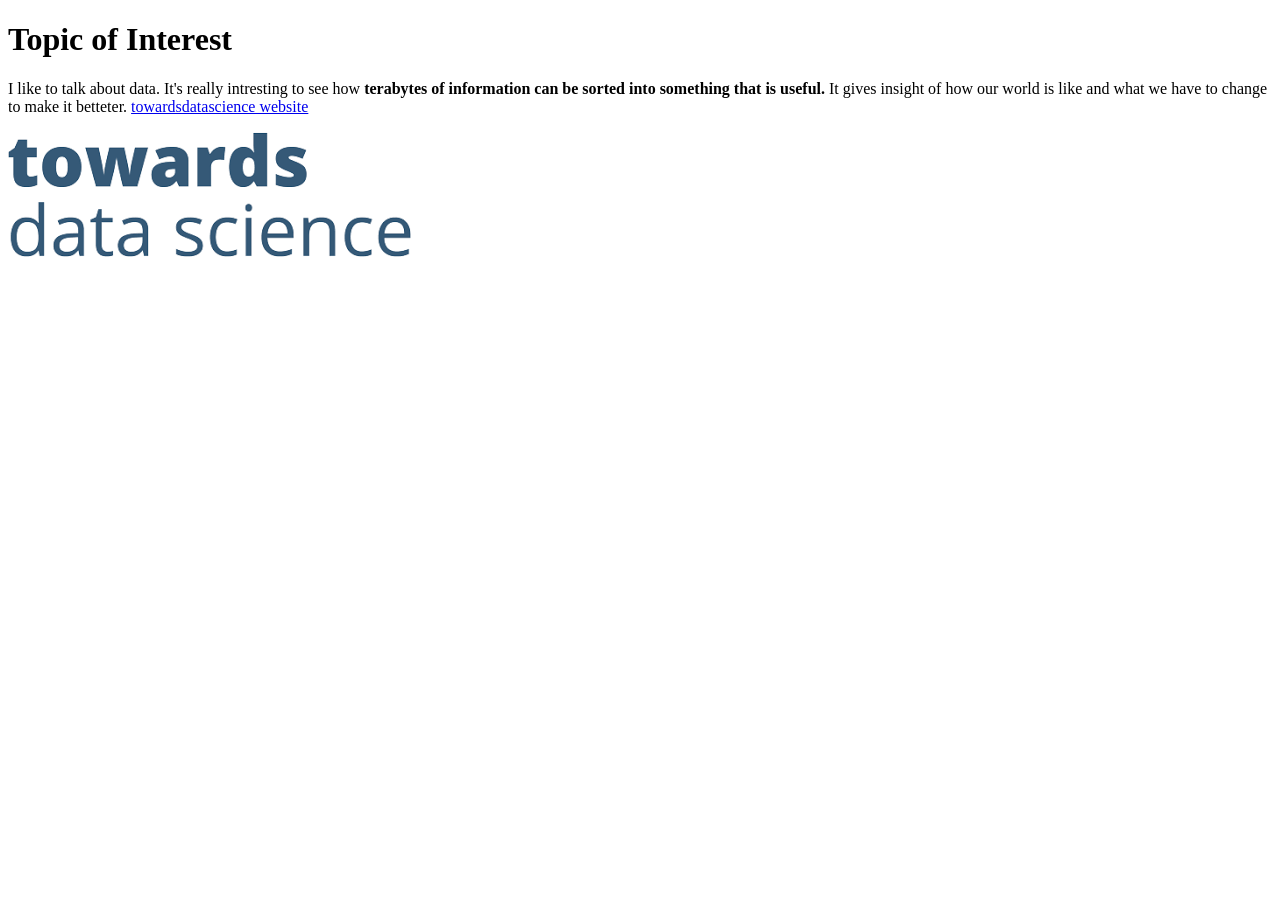
<file: Assignment 2a/index.html>
<!DOCTYPE html>
    <!--head is the tag that won't be shown to the viewer-->
    <head>
        <title>Assignment 2a</title>
    </head>
    <body>
        <h1>Topic of Interest</h1>
        <p>
            I like to talk about data. It's really intresting to see how <strong>terabytes of information can be 
            sorted into something that is useful.</strong> It gives insight of how our world is like and what we 
            have to change to make it betteter.
            <a href="https://towardsdatascience.com/">towardsdatascience website</a>
        </p>
        <img src="[data-uri]"/>
    </body>
</html>
</file>
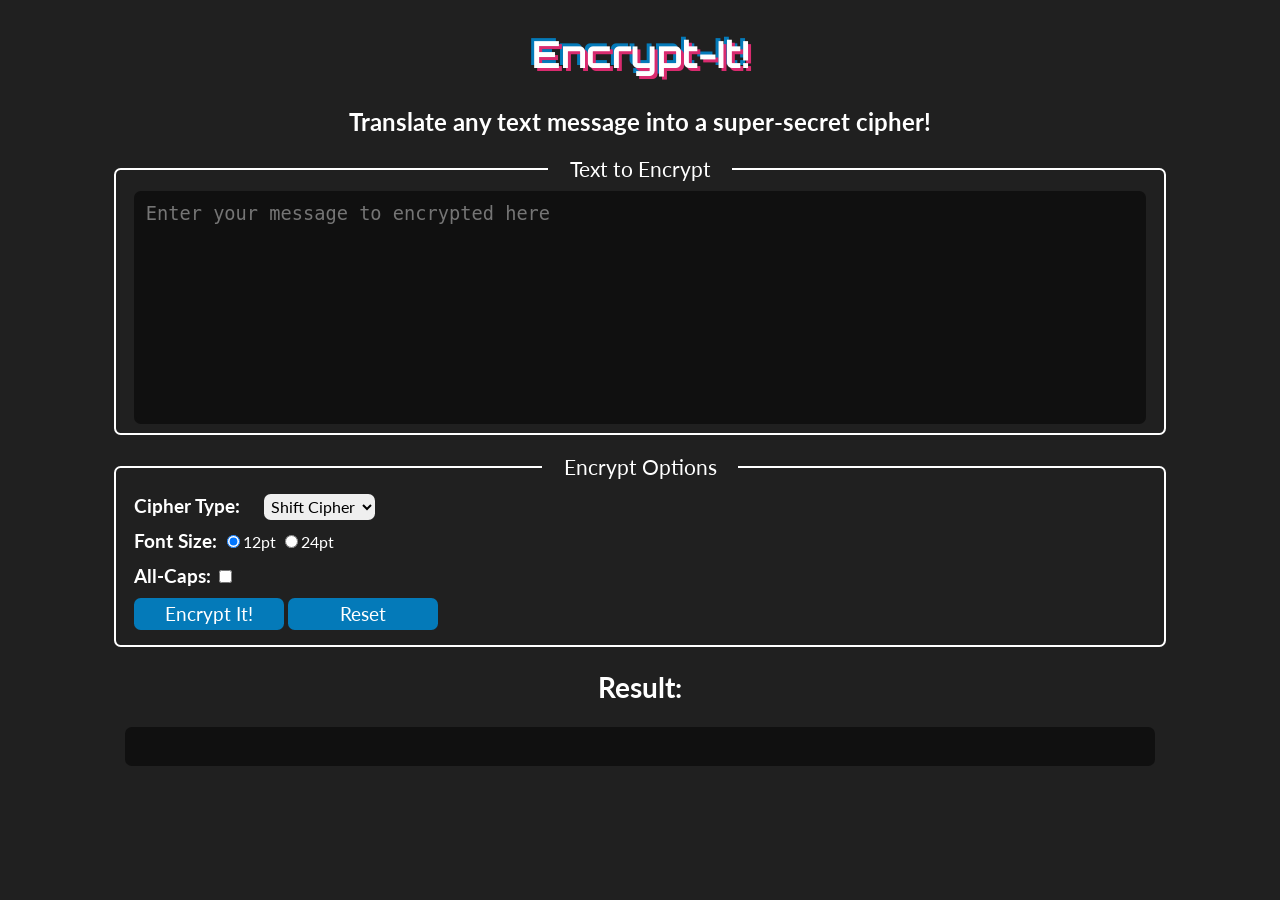
<file: encrypt-it.html>
<!DOCTYPE>
<html>
  <head>
    <title>Encrypt-It!</title>
    <link rel="stylesheet" href="style.css">
    <script src="encrypt-it.js"></script>
  </head>
  <body>
    <header>
      <h1>Encrypt-It!</h1>
      <h2>Translate any text message into a super-secret cipher!</h2>
    </header>
    <main>
      <fieldset>
        <legend>Text to Encrypt</legend>
        <textarea id="input-text" rows="10" cols="60" 
         placeholder="Enter your message to encrypted here"></textarea>
      </fieldset>
      <fieldset>
        <legend>Encrypt Options</legend>

        <p>
          <strong>Cipher Type: </strong>
          <select id="cipher-type">
            <option value="shift">Shift Cipher</option>
            <option value="random">Randomized</option>
          </select>
        </p>

        <p>
          <strong>Font Size: </strong>
          <label>
            <input checked type="radio" name="text-size" value="12pt">12pt</input>
          </label>
          <label>
            <input type="radio" name="text-size" value="24pt">24pt</input>
          </label>
        </p>
        
        <p>
          <label>
            <strong>All-Caps:</strong>
            <input id="all-caps" type="checkbox" name="uppercase-ouput" value="uppercase"/>
          </label>
        </p>

        <button onclick="handleClick()" id="encrypt-it">Encrypt It!</button>
        <button id="reset">Reset</button>
      </fieldset>

      <div id="result-area">
        <h2>Result:</h2>
        <p id="result"></p>
      </div>
    </main>
  </body>
</html>
</file>
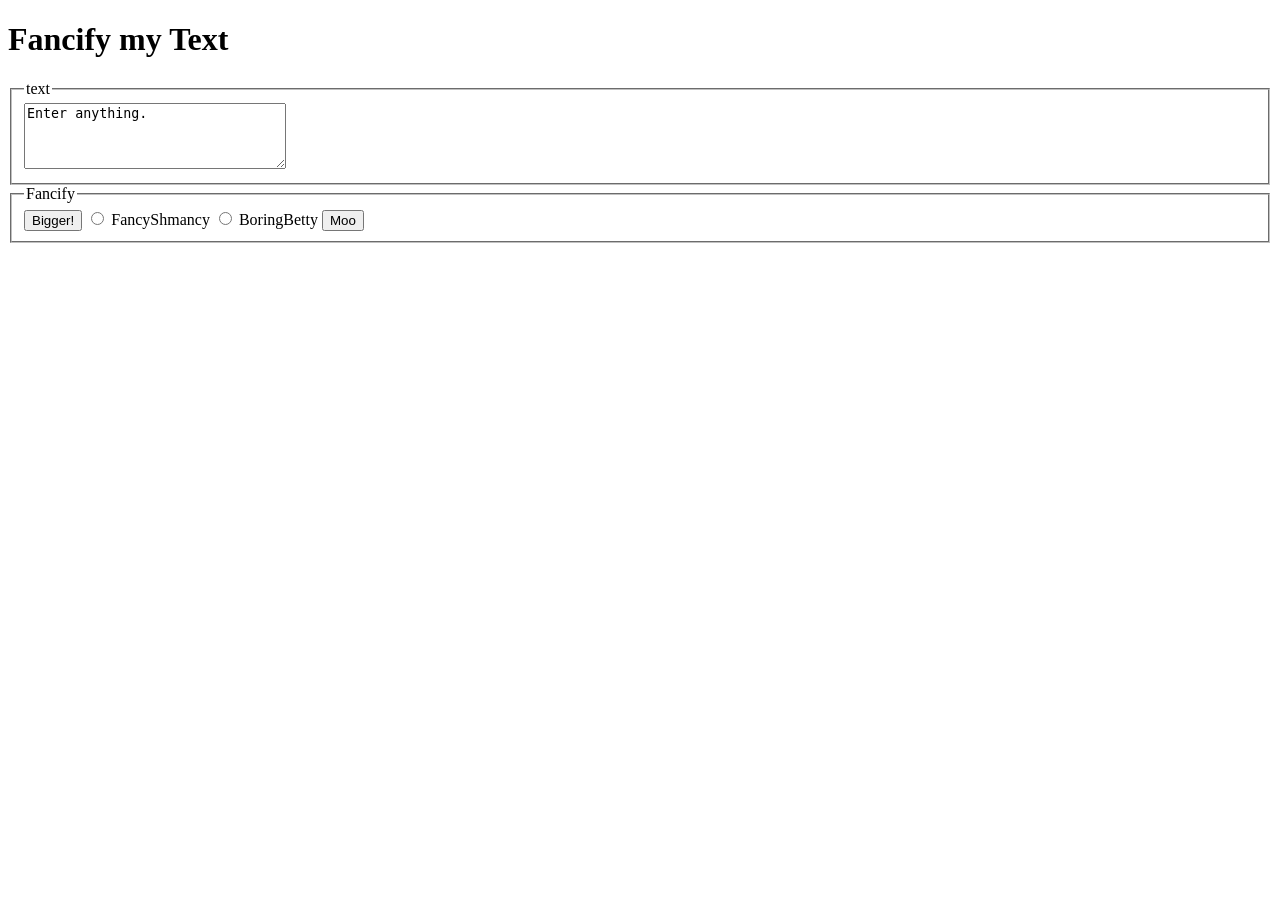
<file: fancifymytext.html>
<!DOCTYPE html>
<html>
	<head>
		<title>Fancify Shamcify</title>

		<!-- link to your script file here -->
		<script src="fancifymytext.js"></script>
	</head>

	<body>
		<h1>Fancify my Text</h1>
		

		<!-- Your UI controls go here -->
		<fieldset>
			<legend>text</legend>
			<textarea id="text1" rows="4" cols="30">Enter anything.</textarea>
		</fieldset>
		<fieldset>
			<legend>Fancify</legend>
			<button onclick="bigger()">Bigger!</button>
			<input type="radio" id="c1" name="c" onchange="fancyShmancy()">
			<label for="c1">FancyShmancy</label>
			<input type="radio" id="c2" name="c" onchange="boringBetty()">
			<label for="c2">BoringBetty</label>
			<button onclick="moo()">Moo</button>
			
		</fieldset>
	</body>
</html>
</file>
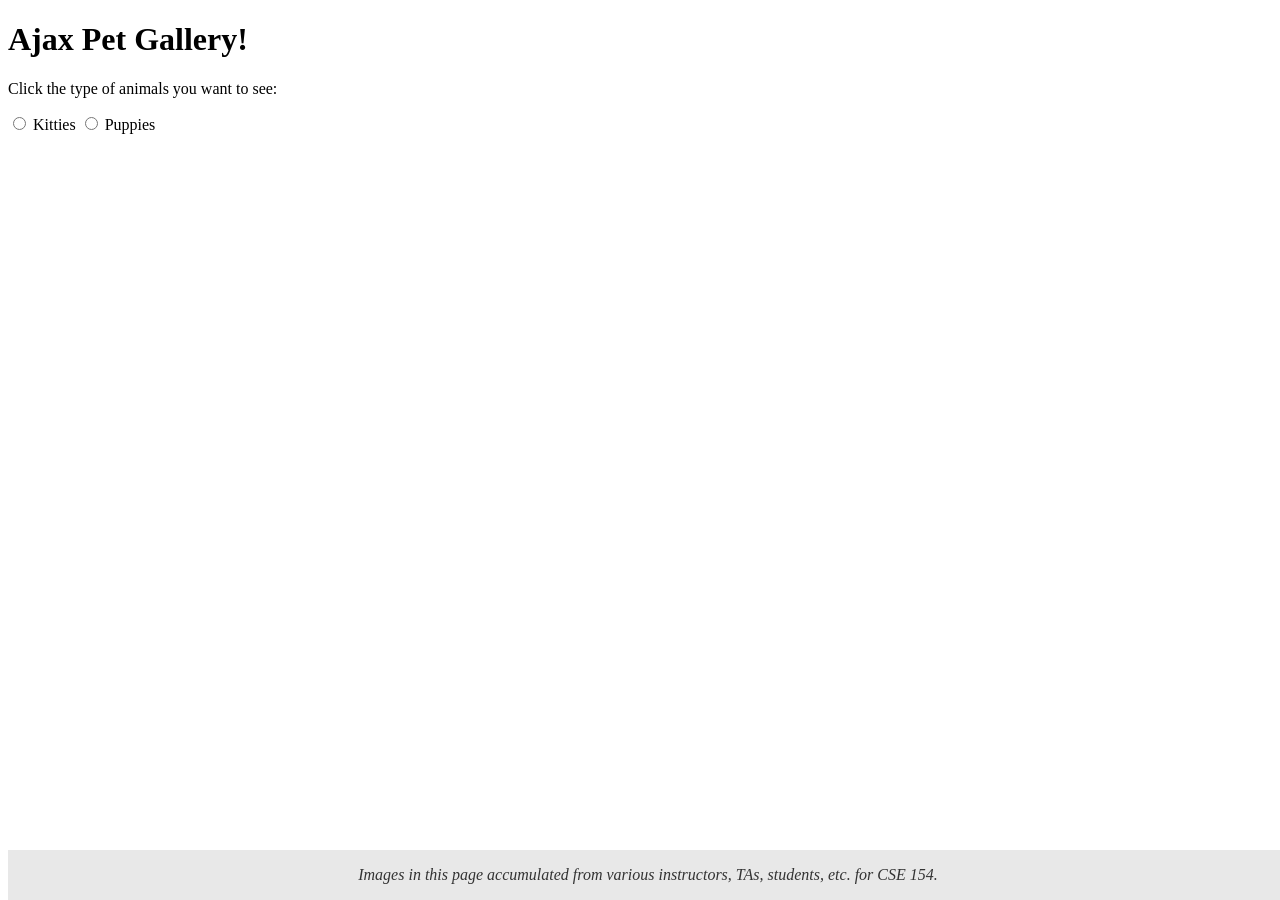
<file: other_than_main_website/Assignment 6/ajaxpets/ajaxpets/ajaxpets.html>
<!--
  A webpage for showcasing photos for puppies or kitties. Puppies are the best of course.
-->
<!DOCTYPE html>
<html>
  <head>
    <title>Pet Gallery</title>
    <link rel="stylesheet" href="ajaxpets.css">
    <script src="ajaxpets.js"></script>
  </head>

  <body>
    <header>
      <h1>Ajax Pet Gallery!</h1>
    </header>
    <main>
      <p>Click the type of animals you want to see:</p>

      <div>
        <label><input value="kitty" type="radio" name="animal"> Kitties</label>
        <label><input value="puppy" type="radio" name="animal"> Puppies</label>
      </div>

      <div id="pictures"></div>
    </main>
    <footer>
      <p>
        Images in this page accumulated from various instructors, TAs, students, etc. for CSE 154.
      </p>
    </footer>
  </body>
</html>
</file>
<file: style.css>
/*
 * This is the stylesheet for encrypt-it
 */

@import url('https://fonts.googleapis.com/css?family=Orbitron|Lato');

/* Typography */

body {
  background-color: #202020;
  color: white;
  font-family: "Lato", sans-serif;
}

button, select {
  font-family: "Lato", sans-serif;
}

button, textarea {
  color: white;
}

h1, h2, legend {
  text-align: center;
}

h1 {
  margin: 30px auto;
  font-size: 28pt;
  font-family: "Orbitron", sans-serif;
  /*
   * If you've never seen text-shadow, open up the Inspector and play around
   * with it a bit!
   */
  text-shadow: 3px 3px #d92b6f, -3px -3px #047ab9;
  /*
   * This here sets the header to do the animation defined by the keyframe rule
   * "glitch", and plays it for 1 second when the page loads
   */
  animation: glitch 1s;
}

legend {
  padding: 0 16pt;
  font-size: 16pt;
}

button, strong, textarea, #result-area {
  font-size: 14pt;
}

strong {
  line-height: 26pt;
}

select {
  padding: 2pt;
  margin: 0 14pt;
  font-size: 12pt;
}

/* Fieldset */

button, fieldset, select, textarea, #result {
  border-radius: 5pt;
}

fieldset {
  width: 80%;
  padding: 7pt 14pt;
  border: 1.5pt solid white;
  margin: 14pt auto;
}

textarea {
  width: 100%;
  padding: 7pt;
  border: 2px solid #101010;
  background-color: #101010;
  /*
   * Disable resize and outline (the blue-y border thing you see when you click
   * on interactive elements on a page. Never remove outline if you are not
   * implementing your own CSS for an element's focused state for
   * accessibility!)
   * Read more at:
   * https://developer.mozilla.org/en-US/docs/Web/CSS/outline#Accessibility_concerns
   */
  resize: none;
  outline: none;
  /*
   * A CSS property that changes the border-color smoothly when the textarea
   * changes state. In this case, when the text area is focused
   */
  transition: border-color 0.5s;
}

textarea:focus {
  border-color: #047ab9;
}

#result {
  width: 80%;
  padding: 7pt;
  min-height: 20px;
  margin: 0 auto;
  background-color: #101010;
}

button, select {
  border: none;
}

button {
  min-width: 150px;
  padding: 5px;
  margin: 5px 0;
  background-color: #047ab9;
  cursor: pointer;
  transition: background-color 0.2s;
}

button:hover {
  background-color: #d92b6f;
}

h2, p {
  animation: fade-in-up 0.5s;
  animation-fill-mode: both;
}

p {
  animation-delay: 0.2s;
  margin: 0;
}

/*
 * The keyframes rule defines a CSS animation. It defines what styles
 * the selected elements take on at certain times.
 */
@keyframes glitch {
  /*
   * Keyframes are defined by percentage, the length of the animation
   * is defined in the animation property, see line 42 in h1 ruleset.
   *
   * Since the length of the animation is 1s, 0% is the start time (0s)
   * 15% represents 15% of 1s (0.15s) and so on.
   */
  0% {
    /* heading is hidden at this point */
    opacity: 0;
    text-shadow: none;
  }
  15% {
    /* text-shadow starts small */
    text-shadow: 1px 1px #d92b6f, -1px -1px #047ab9;
  }
  35% {
    /* text-shadow at max expansion */
    text-shadow: 10px 10px #047ab9, -10px -10px #d92b6f;
  }
  65% {
    /* text-shadow squeeze back but over shoots */
    text-shadow: 1px 1px #d92b6f, -1px -1px #047ab9;
  }
  100% {
    /* heading is fully revealed */
    opacity: 1;
    /* text-shadow's final position*/
    text-shadow: 3px 3px #d92b6f, -3px -3px #047ab9;
  }
}

/*
 * A simpler keyframe rule, where 'from' is the same as 0%, and 'to' is the same
 * as 100%
 */
@keyframes fade-in-up {
  from {
    transform: translateY(8pt);
    opacity: 0;
  }
  to {
    transform: none;
    opacity: 1;
  }
}
</file>
<file: other_than_main_website/Assignment 6/ajaxpets/ajaxpets/ajaxpets.css>
/*
 * CSS for Ajax Pets Exercise
 */
footer {
  background-color: #e3e3e3;
  bottom: 0;
  opacity: 0.8;
  position: fixed;
  width: 100%;
}

footer p {
  font-style: italic;
  text-align: center;
}

img {
  height: 200px;
  margin: 5px;
}

#pictures {
  display: flex;
  flex-wrap: wrap;
  justify-content: space-evenly;
  margin: 20px;
}
</file>
